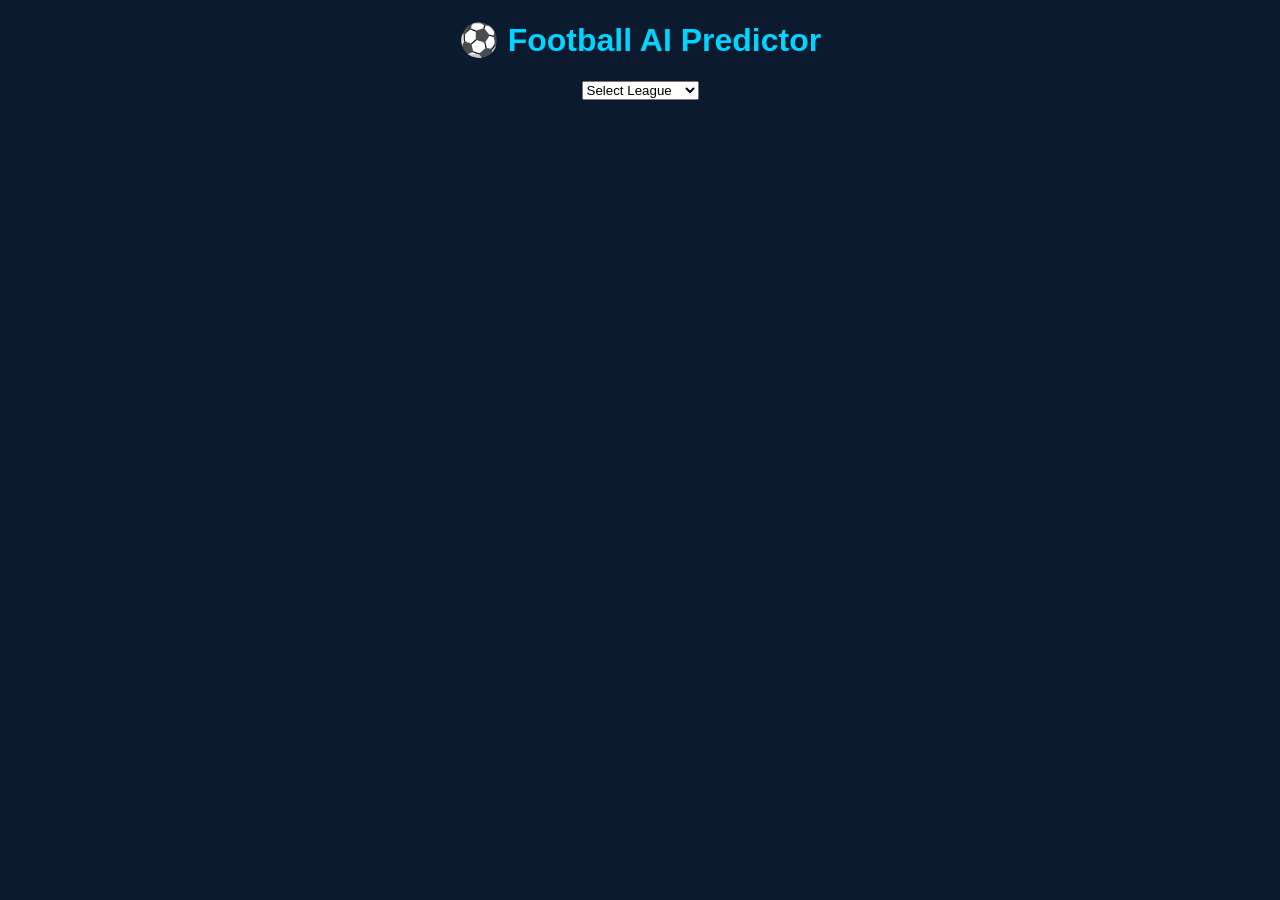
<file: index.html>
<!DOCTYPE html>
<html>
<head>
  <title>Football AI App</title>
  <link rel="stylesheet" href="style.css">
</head>

<body>

<h1>⚽ Football AI Predictor</h1>

<select id="league" onchange="loadTeams()">
  <option>Select League</option>
  <option>Premier League</option>
  <option>La Liga</option>
  <option>Serie A</option>
  <option>Bundesliga</option>
  <option>Portugal</option>
  <option>Russia</option>
  <option>Belgium</option>
</select>

<div id="teams"></div>

<script>
const leagues = {

"Premier League": [
"Manchester City","Arsenal","Liverpool","Chelsea","Manchester United","Tottenham"
],

"La Liga": [
"Real Madrid","Barcelona","Atletico Madrid","Sevilla"
],

"Serie A": [
"Juventus","Inter Milan","AC Milan","Napoli"
],

"Bundesliga": [
"Bayern Munich","Dortmund","Leverkusen"
],

"Portugal": [
"Benfica","Porto","Sporting CP","Braga"
],

"Russia": [
"Zenit","CSKA Moscow","Spartak Moscow"
],

"Belgium": [
"Club Brugge","Genk","Anderlecht"
]

};

function loadTeams() {
  const league = document.getElementById("league").value;
  const container = document.getElementById("teams");

  container.innerHTML = "";

  leagues[league].forEach(team => {
    const btn = document.createElement("button");
    btn.innerText = team;

    btn.onclick = () => {
      localStorage.setItem("team", team);
      localStorage.setItem("league", league);
      window.location.href = "team.html";
    };

    container.appendChild(btn);
  });
}
</script>

</body>
</html>
</file>
<file: style.css>
body {
  background: #0b1a2f;
  color: white;
  font-family: Arial;
  text-align: center;
}

h1 {
  color: #00d4ff;
}

button {
  padding: 12px;
  margin: 10px;
  border-radius: 8px;
  border: none;
  background: #1e2a3a;
  color: white;
  cursor: pointer;
}

button:hover {
  background: #00d4ff;
  color: black;
}

.card {
  background: #1e2a3a;
  margin: 15px;
  padding: 15px;
  border-radius: 10px;
  border-left: 4px solid #00d4ff;
}
</file>
